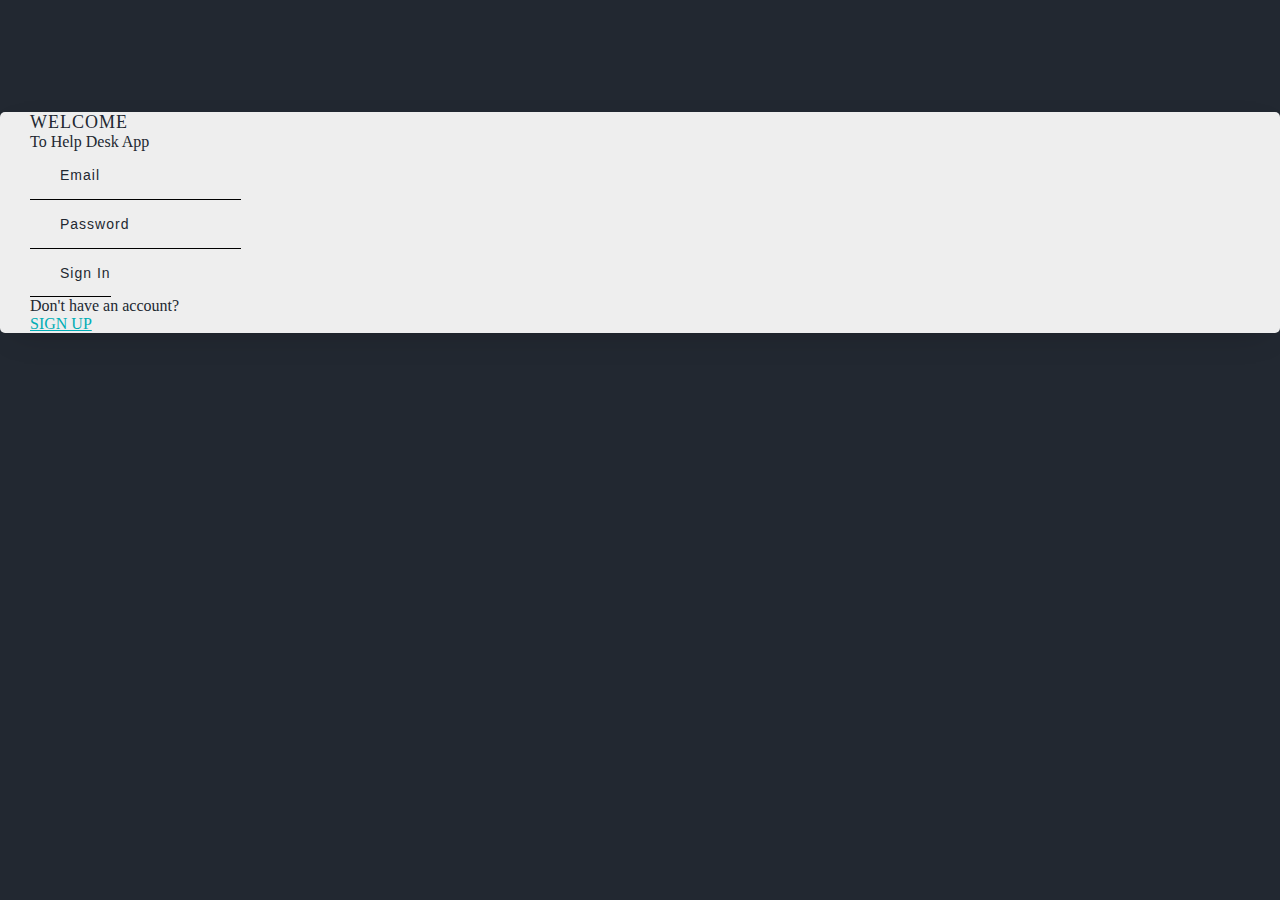
<file: Login.html>
<!DOCTYPE html>
<html lang="en">
<head>
    <meta charset="UTF-8">
    <meta name="viewport" content="width=device-width, initial-scale=1.0">
    <title>Login</title>
    <link href="https://cdn.jsdelivr.net/npm/bootstrap@5.3.2/dist/css/bootstrap.min.css" rel="stylesheet" integrity="sha384-T3c6CoIi6uLrA9TneNEoa7RxnatzjcDSCmG1MXxSR1GAsXEV/Dwwykc2MPK8M2HN" crossorigin="anonymous">
    <link rel="stylesheet" href="/static/css/style.css">
</head>
<body>
    <section class="ftco-section">
        <div class="container">
            <div class="row justify-content-center">
                <div class="col-md-6 col-lg-4">
                    <div class="login-wrap py-5">
                  <h3 class="text-center mb-0">Welcome</h3>
                  <p class="text-center m-2">To Help Desk App</p>
                  <span class="text-danger  p-1 mb-10" id="input_error" ></span>

                  <form class="login-form" onsubmit="login(event)">
                      <div class="form-group ">
                          <div class="icon d-flex align-items-center justify-content-center"><span class="fa fa-user"></span></div>
                          <input type="text" id="email" class="form-control" placeholder="Email" required>
                      </div>
                    <div class="form-group ">
                        <div class="icon d-flex align-items-center justify-content-center"><span class="fa fa-lock"></span></div>
                    <input type="password" id="password" class="form-control" placeholder="Password" required>
                    </div>
                    
                    
                    
                    <div class="form-group mt-4">
                        <button type="submit"  id="loginBtn" class="btn form-control btn-primary rounded submit px-3">Sign In</button>
                    </div>
                    </form>
                    <div class="w-100 text-center mt-4 text">
                        <p class="mb-0">Don't have an account?</p>
                        <a href="/register.html" class="text-decoration-none link" data-link >Sign Up</a>
                    </div>
                </div>
                </div>
            </div>
        </div>
    </section>
    <script src="./static/js/login.js"></script> 
</body>
</html>
</file>
<file: static/css/style.css>
*{
    padding: 0;
    margin: 0;
    
}
body{
    background-color: #222831;
    color: #fff;
}
/* Begin Login/ Register */
.login{
    color: #EEEEEE;
}
.divider:after,
.divider:before {
content: "";
flex: 1;
height: 1px;
background: #eee;
}


.ftco-section {
    padding: 7em 0; }
  
  .ftco-no-pt {
    padding-top: 0; }
  
  .ftco-no-pb {
    padding-bottom: 0; }
  
  .heading-section {
    font-size: 28px;
    color: #000; }
  
  .img {
    background-size: cover;
    background-repeat: no-repeat;
    background-position: center center; }
  
  .login-wrap {
    position: relative;
    background: #EEEEEE;
    /* color: #000; */
    border-radius: 5px;
    padding-left: 30px;
    padding-right: 30px;
    -webkit-box-shadow: 0px 10px 34px -15px rgba(0, 0, 0, 0.24);
    -moz-box-shadow: 0px 10px 34px -15px rgba(0, 0, 0, 0.24);
    box-shadow: 0px 10px 34px -15px rgba(0, 0, 0, 0.24); }
    .login-wrap h3 {
      font-weight: 400;
      font-size: 18px;
      color: #222831;
      text-transform: uppercase;
      letter-spacing: 1px; }
    .login-wrap p {
      color: #222831; }
    .login-wrap .img {
      width: 100px;
      height: 100px;
      border-radius: 50%;
      margin: 0 auto;
      margin-bottom: 20px; }
  
  .form-group {
    position: relative; }
    .form-group .icon {
      position: absolute;
      top: 0;
      left: 0;
      bottom: 0;
      width: 20px;
      height: 48px;
      background: transparent;
      font-size: 18px; }
      .form-group .icon span {
        color: #00ADB5; }
  
  .form-control {
    height: 48px;
    background: transparent;
    color: #00ADB5 !important;
    font-size: 14px;
    -webkit-box-shadow: none;
    box-shadow: none;
    border-radius: 0;
    border: none;
    border-bottom: 1px solid #000;
    padding-left: 30px;
    padding-right: 0;
    letter-spacing: 1px;
    -webkit-transition: all 0.2s ease-in-out;
    -o-transition: all 0.2s ease-in-out;
    transition: all 0.2s ease-in-out; }
    @media (prefers-reduced-motion: reduce) {
      .form-control {
        -webkit-transition: none;
        -o-transition: none;
        transition: none; } }
    .form-control::-webkit-input-placeholder {
      /* Chrome/Opera/Safari */
      color: #222831!important; }
    .form-control::-moz-placeholder {
      /* Firefox 19+ */
      color: rgba(255, 255, 255, 0.8) !important; }
    .form-control:-ms-input-placeholder {
      /* IE 10+ */
      color: rgba(255, 255, 255, 0.8) !important; }
    .form-control:-moz-placeholder {
      /* Firefox 18- */
      color: rgba(255, 255, 255, 0.8) !important; }
    .form-control:focus, .form-control:active {
      outline: none !important;
      -webkit-box-shadow: none;
      box-shadow: none;
      background: rgba(0, 0, 0, 0.07);
      border-color: #b689b0; }
      .btn{
        color: #222831 !important;
      }
      .btn:hover{
        background-color: #222831 !important;
        color: #fff !important;
      }
  
  .text a {
    text-transform: uppercase; }
  
  .checkbox-wrap {
    display: block;
    position: relative;
    padding-left: 30px;
    margin-bottom: 12px;
    cursor: pointer;
    font-size: 16px;
    font-weight: 500;
    -webkit-user-select: none;
    -moz-user-select: none;
    -ms-user-select: none;
    user-select: none; }
  
  /* Hide the browser's default checkbox */
  .checkbox-wrap input {
    position: absolute;
    opacity: 0;
    cursor: pointer;
    height: 0;
    width: 0; }
  
  /* Create a custom checkbox */
  .checkmark {
    position: absolute;
    top: 0;
    left: 0; }
  
  /* Create the checkmark/indicator (hidden when not checked) */
  .checkmark:after {
    content: "\f0c8";
    font-family: "FontAwesome";
    position: absolute;
    color: rgba(0, 0, 0, 0.1);
    font-size: 20px;
    margin-top: -4px;
    -webkit-transition: 0.3s;
    -o-transition: 0.3s;
    transition: 0.3s; }
    @media (prefers-reduced-motion: reduce) {
      .checkmark:after {
        -webkit-transition: none;
        -o-transition: none;
        transition: none; } }
  
  /* Show the checkmark when checked */
  .checkbox-wrap input:checked ~ .checkmark:after {
    display: block;
    content: "\f14a";
    font-family: "FontAwesome";
    color: rgba(0, 0, 0, 0.2); }
  
  /* Style the checkmark/indicator */
  .checkbox-primary {
    color: #b689b0; }
    .checkbox-primary input:checked ~ .checkmark:after {
      color: #b689b0; }
  
.btn-signIn{
    background-color: red;
}

.link{
    color: #00ADB5;
}
.link:hover{
    padding-left: 4px;
}
.register-title{
    color: #0d6efd;
}

#alert1 , #alert2{
    position: fixed;
    width: 40%;
    text-align: center;
    font-size: 20px;
    transform: translateX(-50%);  
    left: 50%;
    top: 15%;
    transition: opacity 0.3s, transform 0.3s;
    /* z-index: 1000; */
    opacity: 0;
    display: flex;
    justify-content: space-around;
    align-items: center;
}
#alert1.show , #alert2.show {
  opacity: 1;
  transform: translateX(-50%) translateY(-100%);
  z-index: 10;
}
.error{
  border-bottom: 3px solid red;
}
/* End register / login */

/* Add ticket */
#selected-users{
  display: flex;
  flex-direction: row;
  gap: 10px;
  border: 1px solid gray;
  width: 100%;
  height: auto;
  min-height: 70px;
  flex-wrap: wrap;
}
.user{
  /* border: 1px solid red; */
  display: flex;
  flex-wrap: wrap;
  flex-direction: row;
  justify-content: space-around;
  align-items: center;
 
  width: 32%;
  
}


.username{
  margin-top: 8px;
  font-size: 12px;
}
.delete-user{
  cursor: pointer;
}
.inputfile{
  height: 100%!important;
    right: 16px!important;
}

.upd-del-Btn{
  position: relative;
    left: 65%;
    bottom: 35px;
    gap: 8px;
}
.numOfTask{
  position: relative;
    left: 68%;
    bottom: 35px;
}
.sendIcon{
  font-size: 2rem!important;position: relative;right: 45px;margin-top: 7px;
}
.sendIcon:hover{
  color: #0d6efd;
  cursor: pointer;
}
.commentContainer{
  gap: 15px;
  padding: 20px 5px;
  
}
.seeAll{
  position: relative;
  left: 70%;
  bottom: 15px;
  margin-bottom: -18px;
  width: 30%;
  text-align: center;
  /* border: 1Px solid red; */
}
.seeAll:hover{
  cursor: pointer;
}
.comment{
  /* border: 1Px solid red; */
  /* height:42px; */
  /* height: auto; */
  min-height: 60px;
  width: 90%;
  margin: 0 auto;
  display: flex;
  flex-direction: column;
  background-color: hwb(0 96% 4%);
  padding: 4px 10px;
  border-radius: 10px;
}

.comment h5{
  color: #000;
  font-size: 16px;
}
.comment p{
  font-size: 14px;
}
/* End ticket */

.hide{
  display: none;
  border: 1px solid red;
}
.filter-container{
  display: flex;
  gap: 20px;
  justify-content: center;
  flex-wrap: wrap;
}
select {
  -webkit-appearance: none;
  -moz-appearance: none;
  -ms-appearance: none;
  appearance: none;
  outline: 0;
  box-shadow: none;
  border: 0 !important;
  background: #f4fffe;
  background-image: none;
  flex: 1;
  padding: 0 .5em;
  color: #000;
  cursor: pointer;
  font-size: 1em;
  font-family: 'Open Sans', sans-serif;
}

select::-ms-expand {
  display: none;
}

.select {
  position: relative;
  display: flex;
  width: 20em;
  height: 3em;
  line-height: 3;
  background: #5c6664;
  overflow: hidden;
  border-radius: .35em;
  border: 1px solid black;
}

option {
  text-align: center;
}

.select::after {
  content: '\25BC';
  position: absolute;
  top: 0;
  right: 0;
  padding: 0 1em;
  background: #f4fffe;
  /* border-bottom: 1px solid black; */

  cursor: pointer;
  pointer-events: none;
  transition: .25s all ease;
}

.select:hover::after {
  color: #00b9a8;
}

.wiki-container{
  margin-bottom: 36rem;
  margin-top: 30px;
}
</file>
